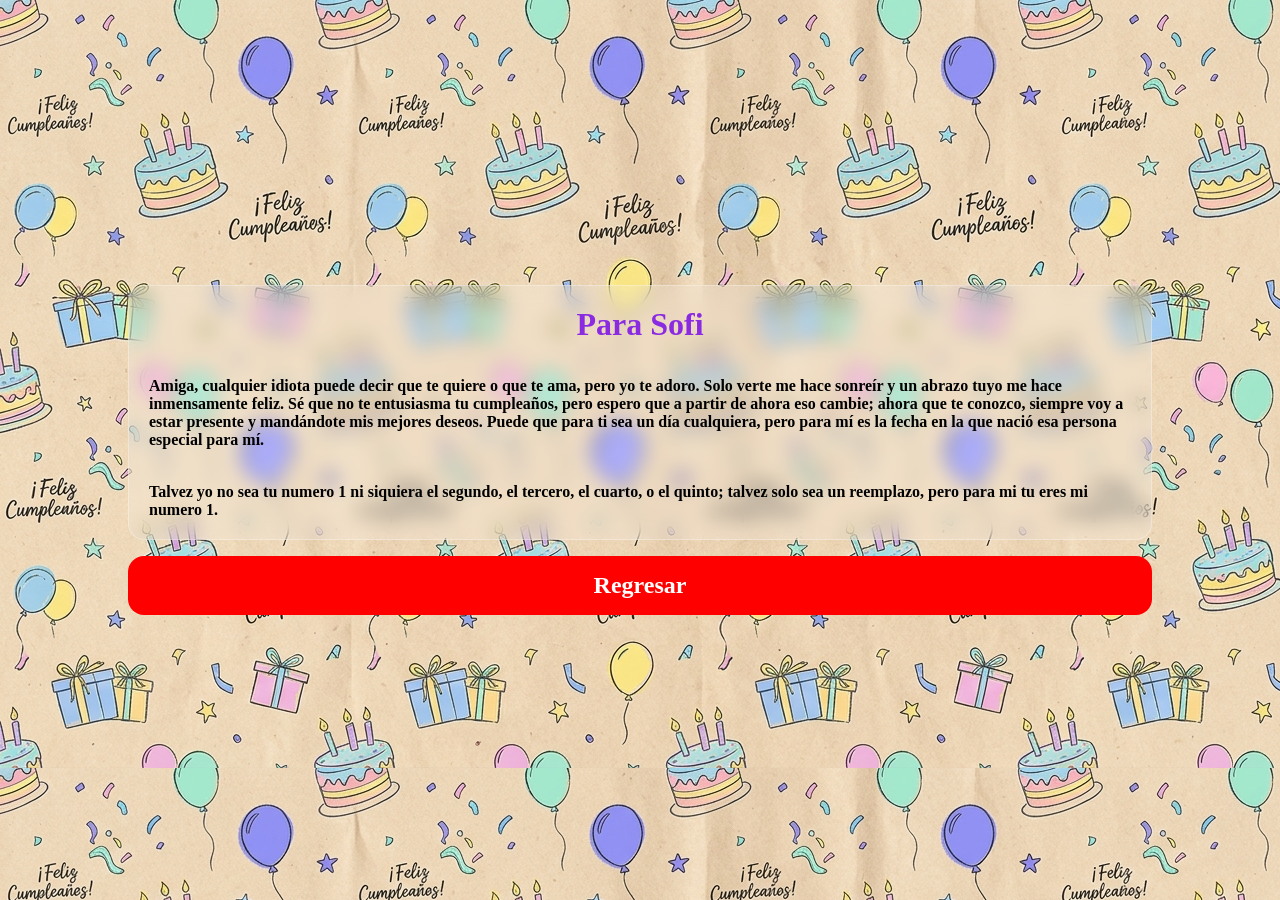
<file: carta.html>
<!DOCTYPE html>
<html lang="en">
<head>
    <meta charset="UTF-8">
    <meta name="viewport" content="width=device-width, initial-scale=1.0">
    <title>Carta</title>
    <link rel="icon" type="image/x-icon" href="carta.webp">
    <link rel="stylesheet" href="styles2.css">
</head>
<body>
    <div class="contenedor1">
        <div class="contenedor2">
            <h1>Para Sofi</h1>
            <p>
                <br>
                Amiga, cualquier idiota puede decir que te quiere 
                o que te ama, pero yo te adoro. Solo verte me hace 
                sonreír y un abrazo tuyo me hace inmensamente feliz. 
                Sé que no te entusiasma tu cumpleaños, pero espero que 
                a partir de ahora eso cambie; ahora que te conozco, 
                siempre voy a estar presente y mandándote mis mejores 
                deseos. Puede que para ti sea un día cualquiera, pero 
                para mí es la fecha en la que nació esa persona 
                especial para mí.
            </p>
            <p>
                <br>Talvez yo no sea tu numero 1 ni siquiera el segundo, 
                el tercero, el cuarto, o el quinto; talvez solo sea un 
                reemplazo, pero para mi tu eres mi numero 1.
            </p>
        </div>
        <a href="index.html">
            <div class="regresar">Regresar</div>
        </a>    
    </div>
</body>
</html>
</file>
<file: styles2.css>
* {
    margin: 0;
    padding: 0;
    box-sizing: border-box;
}
body {
    background-image: url(wallpaper1.png);
}
.contenedor1 {
    height: 100vh;
    display: flex;
    flex-direction: column;
    justify-content: center;
    align-items: center;
    gap: 1rem;
}
.contenedor2 {
    width: 80vw;
    display: flex;
    flex-direction: column;
    align-items: center;
    gap: 1rem;
    background-color: rgba(255, 255, 255, 0.2); 
    backdrop-filter: blur(10px); /* Desenfoque de fondo */
    border: 1px solid rgba(255, 255, 255, 0.3);
    padding: 20px;
    border-radius: 1rem;
    font-weight: bold;
}
.contenedor2 h1 {
    color: blueviolet;
}
.regresar {
    width: 80vw;
    background-color: red;
    padding: 1rem;
    color: white;
    font-weight: bold;
    text-align: center;
    font-size: 1.5rem;
    border-radius: 1rem;
}
a {
    text-decoration: none;
}
</file>
